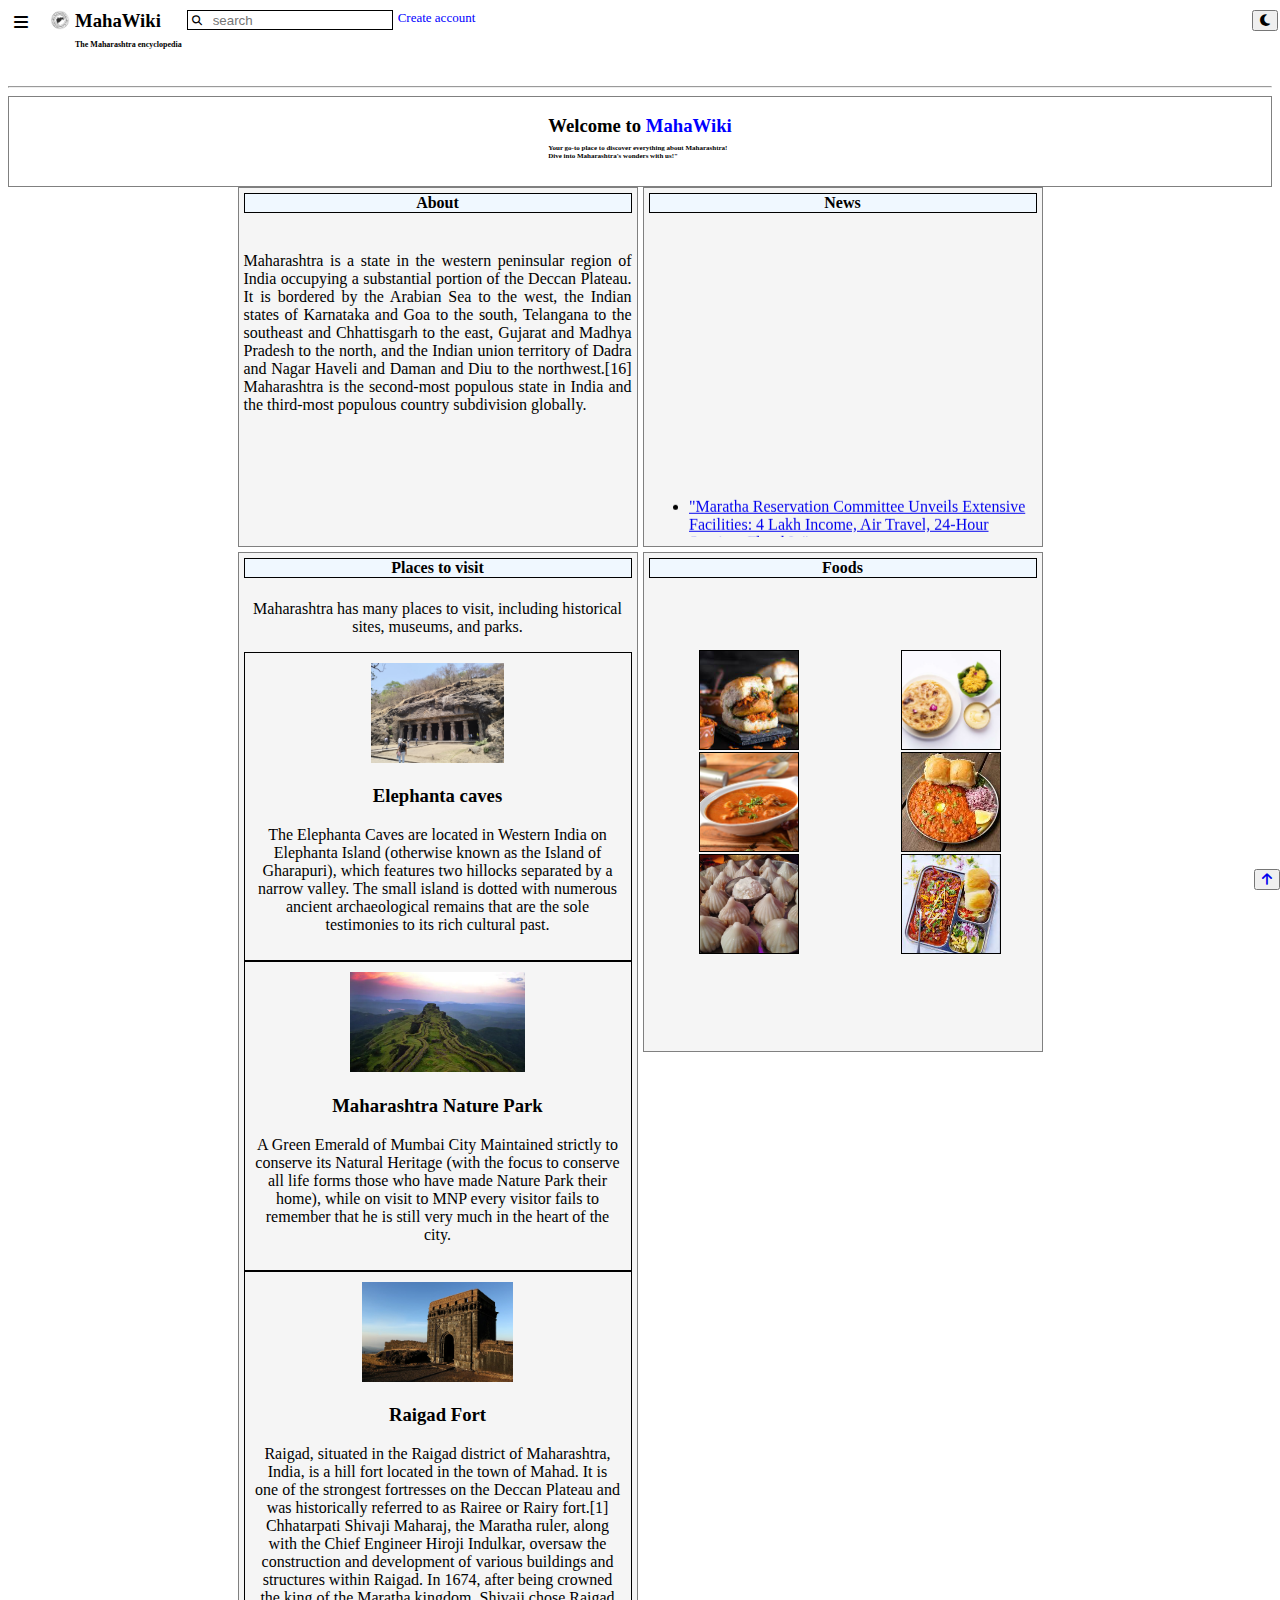
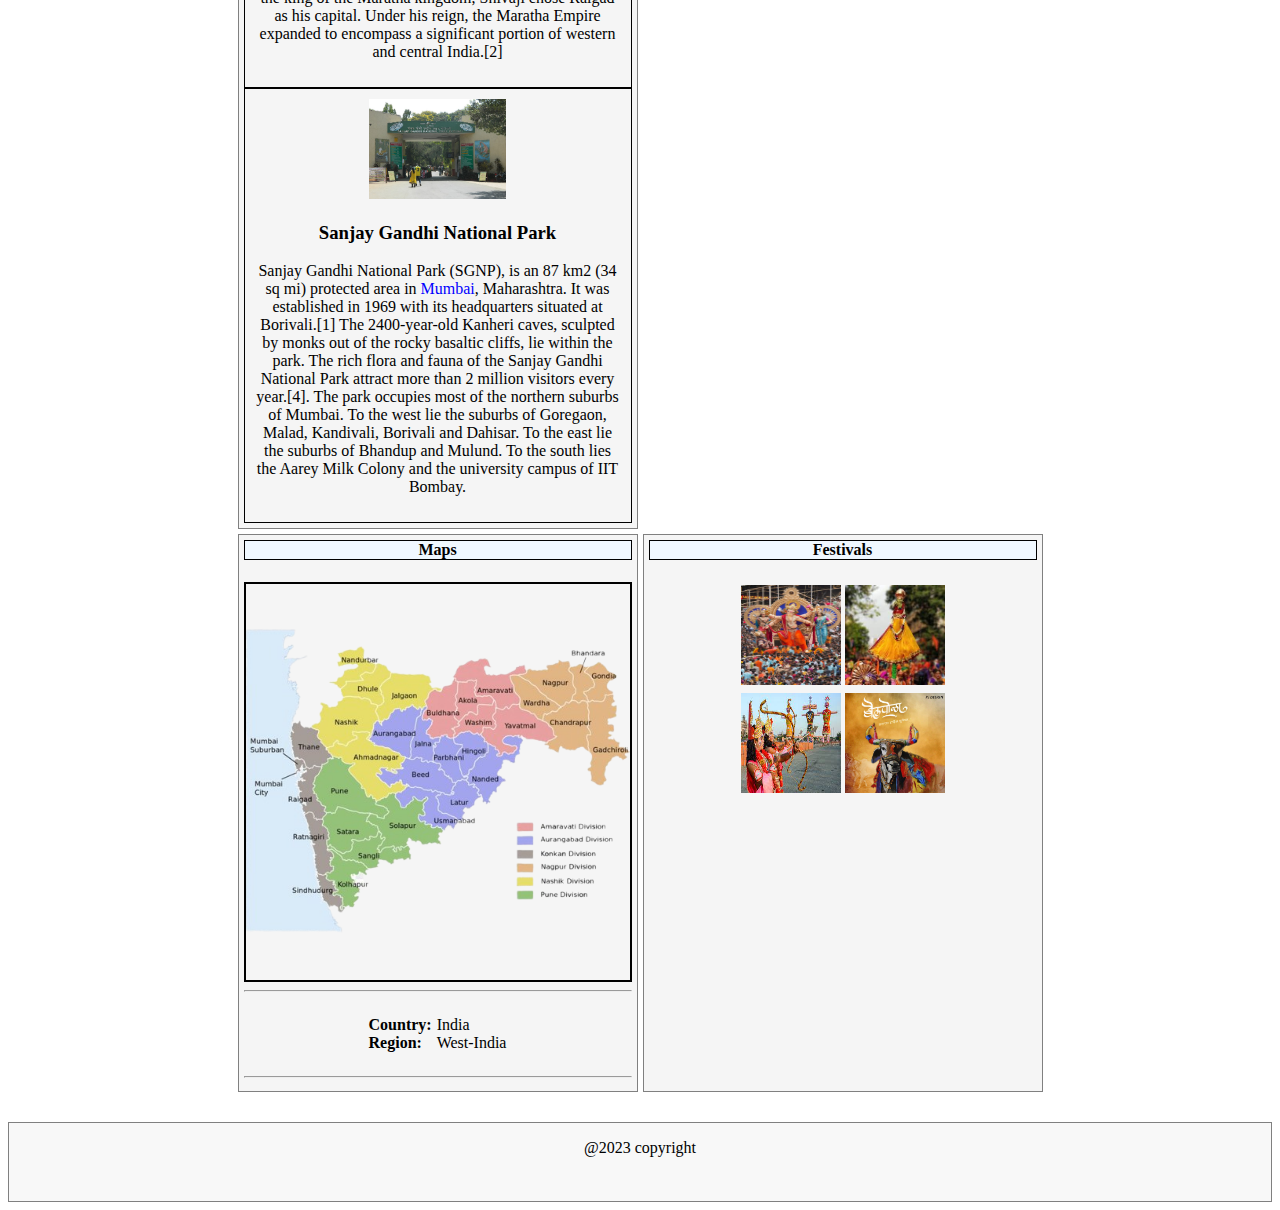
<file: index.html>
<!DOCTYPE html>
<html lang="en">
<head>
    <meta charset="UTF-8">
    <meta name="viewport" content="width=device-width, initial-scale=1.0">
    <title>Maha-Wiki</title>
    <link rel="stylesheet" href="https://cdnjs.cloudflare.com/ajax/libs/font-awesome/6.5.1/css/all.min.css">
    <link rel="stylesheet" href="style.css">
    <style>
        #Mode{
            position: absolute;
            right: 2px;

        }
    </style>
  <link rel="icon" type="image/x-icon" href="Logo.webp">
</head>
<body>
    <div id="header" style=" padding: 2px; display: flex;gap:5px;width: 100%;">
        <button id="Mode" onclick="toggleBackgroundColor()"><i class="fas fa-moon"></i></button>
        <div class="bar-contain" style="padding: 4px; ">
        <i class="fas fa-bars" id="bars" style="cursor: pointer;"></i>
        </div>
        <nav>
            
            <div id="sidebar">
                
                <ul >
                    <li><i class="fas fa-x" style="cursor: pointer;color: black;"></i></li>
                    <li><a style="text-decoration: none;color: black;" href="#" onclick="scroll('')">Home</a></li>
                    <li><a style="text-decoration: none;color: black;" href="#About" onclick="scroll('About')">About</a></li>
                    <li><a style="text-decoration: none;color: black;" href="#News" onclick="scroll('News')">News</a></li>
                    <li><a style="text-decoration: none;color: black;" href="#foodgrid" onclick="scroll('foodgrid')">Food</a></li>
                    <li><a style="text-decoration: none;color: black;" href="#festivals" onclick="scroll('festivals')">Festivals</a></li>
                    <li><a style="text-decoration: none;color: black;" href="#maps" onclick="scroll('maps')">Map</a></li>
                </ul>
            </div>
            
            
        </nav>
        <div class="logo11" style="display: flex; gap: 5px;">
            <img src="Logo.webp" alt="" height="20px" style="margin-left: 8px;">
            <h3 style="margin-top: 0; text-align: justify;">MahaWiki <br><p style="font-size: 8px;">The Maharashtra encyclopedia</p></h3>
        </div>
        <div style="position: relative;">
            <input type="search" name="" id="search" placeholder="search" style="height: 20px; border-radius: 0px; border: 0.7px solid; padding-left: 25px;">
            <i class="fa-solid fa-magnifying-glass" style="color: black;font-size: 10px;position: absolute; top: 5px; left: 5px;"></i>
        </div>
        <a href="account.html" style="text-decoration: none;color: blue;font-size: 13px;">Create account</a>
    </div>
    <hr>
    <div class="describe" style="border: 1px solid grey;display: flex;align-items: center;justify-content: center;text-align: center;">
      <h3>Welcome to <a href="" style="color: blue;text-decoration: none;">MahaWiki</a><br><p style="text-align: justify;font-size: 7px;">Your go-to place to discover everything about Maharashtra! <br>Dive into Maharashtra's wonders with us!"</p></h3>
     
    </div>
    <div class="grid-container " style="justify-content: center;">
        <div class=" grid-item grid-item-1 " style="display: block;padding: 5px;" id="About">
            <h4 style="border: 0.8px solid black;background: aliceblue;width: 100%;height: 20px;margin-top: 0;text-align: center;">About</h4>
        <p style="text-align: justify;"><br>Maharashtra  is a state in the western peninsular region of India occupying a substantial portion of the Deccan Plateau. It is bordered by the Arabian Sea to the west, the Indian states of Karnataka and Goa to the south, Telangana to the southeast and Chhattisgarh to the east, Gujarat and Madhya Pradesh to the north, and the Indian union territory of Dadra and Nagar Haveli and Daman and Diu to the northwest.[16] Maharashtra is the second-most populous state in India and the third-most populous country subdivision globally. </p>
        
        </div>
        <div class=" grid-item grid-item-2" style="display: block;padding: 5px;" id="News" >
            <h4 style="border: 0.8px solid black;background: aliceblue;width: 100%;height: 20px;margin-top: 0;text-align: center;">News</h4>
             <marquee behavior="" direction="up">
                <ul style="display: block;">
                    <li><a href="https://www.loksatta.com/mumbai/facilities-maratha-reservation-advisory-board-4-lakhs-remuneration-air-travel-separate-office-mumbai-print-news-css-98-4142451/">"Maratha Reservation Committee Unveils Extensive Facilities: 4 Lakh Income, Air Travel, 24-Hour Services Flood In"</a> </li><br>
                    <li><a href="https://www.loksatta.com/desh-videsh/chhattisgad-kisan-nyay-yojana-by-congress-cm-bhupesh-baghel-pmw-88-3970611/">"Chhattisgarh Government Transfers ₹1895 Crore into Farmers' Accounts, Benefits 24.52 Lakh; Discover the Farmer Justice Scheme!"</a></li><br>
                    <li><a href="https://www.loksatta.com/maharashtra/big-decision-of-the-government-for-the-students-of-dhangar-community-ajit-pawar-informed-through-twitter-sgk-96-3913509/">"Government's Major Decision for Dhangar Community Revealed by Ajit Pawar on Twitter!"</a></li><br>
                    <li><a href="https://www.loksatta.com/desh-videsh/indian-origin-couple-found-dead-sold-4-dollar-million-home-amid-funds-crunch-sgk-96-4130763/?utm_source=Taboola_Recirculation&utm_medium=RC&utm_campaign=LS">"Indian-Origin Couple Tragically Found Dead After Selling $4 Million Home Amid Financial Crisis"</a></li><br>
                    <li><a href=""></a></li>
                </ul>
             </marquee>
        
        </div>
        <div class=" grid-item grid-item-3" style="display: block;padding: 5px;" id="places">        
        <h4 style="border: 0.8px solid black;background: aliceblue;width: 100%;height: 20px;margin-top: 0;text-align: center;">Places to visit</h4>
      <p style="text-align: center;">Maharashtra has many places to visit, including historical sites, museums, and parks.</p>
 <div class="image-container" style="display: block;">
    <div class="img1"> 
        <img src="Elephanta_Caves.jpg" alt=""height=100px>
    <h3>Elephanta caves</h3>
    <p>The Elephanta Caves are located in Western India on Elephanta Island (otherwise known as the Island of Gharapuri), which features two hillocks separated by a narrow valley. The small island is dotted with numerous ancient archaeological remains that are the sole testimonies to its rich cultural past.</p>
    </div>
    <div class="img1"> <img src="Park.webp" alt=""height=100px>
        <h3>Maharashtra Nature Park</h3>
    <p> A Green Emerald of Mumbai City
        Maintained strictly to conserve its Natural Heritage (with the focus to conserve all life forms those who have made Nature Park their home), while on visit to MNP every visitor fails to remember that he is still very much in the heart of the city.</p>
 
    </div>
    <div class="img1"> <img src="Raigad.jpg" alt=""height=100px>
        <h3>Raigad Fort</h3>
        <p> Raigad, situated in the Raigad district of Maharashtra, India, is a hill fort located in the town of Mahad. It is one of the strongest fortresses on the Deccan Plateau and was historically referred to as Rairee or Rairy fort.[1]

            Chhatarpati Shivaji Maharaj, the Maratha ruler, along with the Chief Engineer Hiroji Indulkar, oversaw the construction and development of various buildings and structures within Raigad. In 1674, after being crowned the king of the Maratha kingdom, Shivaji chose Raigad as his capital. Under his reign, the Maratha Empire expanded to encompass a significant portion of western and central India.[2] </p>
     
    </div>
    <div class="img1"> <img src="SJNP.JPG" alt=""height=100px>
        
    <h3 >Sanjay Gandhi National Park </h3>
<p>
    Sanjay Gandhi National Park (SGNP), is an 87 km2 (34 sq mi) protected area in <a href="https://en.wikipedia.org/wiki/Mumbai" style="text-decoration: none; color: blue;" title="Mumbai (formerly called Bombay) is a densely populated city on India’s west coast. A financial center, it's India's largest city. On the Mumbai Harbour waterfront stands the iconic Gateway of India stone arch, built by the British Raj in 1924. Offshore, nearby Elephanta Island holds ancient cave temples dedicated to the Hindu god Shiva. The city's also famous as the heart of the Bollywood film industry." id="Mumb">Mumbai</a>, Maharashtra. It was established in 1969 with its headquarters situated at Borivali.[1]

The 2400-year-old Kanheri caves, sculpted by monks out of the rocky basaltic cliffs, lie within the park. The rich flora and fauna of the Sanjay Gandhi National Park attract more than 2 million visitors every year.[4]. 
The park occupies most of the northern suburbs of Mumbai. To the west lie the suburbs of Goregaon, Malad, Kandivali, Borivali and Dahisar. To the east lie the suburbs of Bhandup and Mulund. To the south lies the Aarey Milk Colony and the university campus of IIT Bombay. 
</p>
</div>
 </div>
    </div>
        <div class=" grid-item grid-item-4" style="padding: 5px;height: 500px;" id="foodgrid">
            <h4 style="border: 0.8px solid black;background: aliceblue;width: 100%;height: 20px;margin-top: 0;text-align: center;">Foods</h4>
           <div class="foods" >
<div class="food1" id="poli" alt="poli">
   
</div>
<div class="food1" id="vada">

</div>
<div class="food1" id="rassa">
        </div>
<div class="food1" id="pavbhaji">
        </div>
<div class="food1" id="modak">
        </div>
<div class="food1" id="misal">
        </div>


        </div>
        
    </div>
    <div class=" grid-item grid-item-5" style="display: flex;justify-content: center;align-items: center;flex-direction: column;padding: 5px;" id="maps">
        <h4 style="border: 0.8px solid black;background: aliceblue;width: 100%;height: 20px;margin-top: 0;text-align: center;">Maps</h4>
 <div class="map-container" id="maps">
    
 </div>
 
 <hr style="width: 100%;">
 <div class="location" style="width: 100%;display: flex;gap: 5px;justify-content: center;align-items: center;">
    <div class="domain"  >
   <p>
   <b>Country:</b><br>
   <b>Region:</b>
   </p> 
 </div>
 <div class="name">
    <p>India <br>West-India</p>
 </div>
    </div>

    <hr style="width: 100%;">

    </div>
    <div class="grid-item festivals" style="display: flex;flex-direction: column;align-items: center;padding: 5px;" id="festivals">
        <h4 style="border: 0.8px solid black;background: aliceblue;width: 100%;height: 20px;margin-top: 0;text-align: center;">Festivals</h4>

        <table>
            <tr>
                <td title="Ganesh Chaturthi (ISO: Gaṇeśa Caturthī), also known as Vinayak Chaturthi (Vināyaka Caturthī) or Ganeshotsav (Gaṇeśōtsava), is a Hindu festival that tributes Hindu deity Ganesha.[3] The festival is marked with the installation of Ganesha's clay murtis (devotional representations of a deity) privately in homes and publicly on elaborate pandals (temporary stages). Observances include chanting of Vedic hymns and Hindu texts, such as prayers and vrata (fasting).[3] Offerings and prasada from the daily prayers, that are distributed from the pandal to the community, include sweets such as modak as it is believed to be a favourite of Lord Ganesha.[4][5] The festival ends on the tenth day after start, when the Murti is carried in a public procession with music and group chanting, then immersed in a nearby body of water such as a river or sea, called visarjana on the day of Ananta Chaturdashi. In Mumbai alone, around 150,000 Murtis are immersed annually.[6] Thereafter the clay Murti dissolves and Ganesha is believed to return to his celestial abode."><img src="Ganeshchaturthi.webp" height="100" width="100" alt=""></td>
                <td title="Gudi Padwa is a spring festival that marks the beginning of the traditional new year for Marathi and Konkani Hindus. It is celebrated on the first day of the Chaitra month according to the lunisolar Hindu calendar. In 2024, Gudi Padwa will be celebrated on April 9"><img src="gudi.jpeg" height="100" width="100" alt=""></td>
            </tr>
            <tr>
                <td title="Dussehra, in Hinduism, holiday marking the triumph of Rama, an avatar of Vishnu, over the 10-headed demon king Ravana, who abducted Rama’s wife, Sita. The festival’s name is derived from the Sanskrit words dasha (“ten”) and hara (“defeat”). Symbolizing the victory of good over evil, Dussehra is celebrated on the 10th day of the month of Ashvina (September–October), the seventh month of the Hindu calendar, with the appearance of the full moon, an event called the “bright fortnight” (shukla paksha). Dussehra coincides with the culmination of the nine-day Navratri festival and with the tenth day of the Durga Puja festival. For many, it marks the beginning of preparation for Diwali, which occurs 20 days after Dussehra."><img src="dussehra.jpeg" height="100" width="100" alt=""></td>
                <td title="Pola is a festival celebrated by farmers in Maharashtra and Chhattisgarh to honor the importance of bulls and oxen. It's celebrated on the new moon day of Pithori Amavasya, which usually falls in August. The festival marks the end of the monsoon season and the beginning of the agricultural year."><img src="pola.jpg" height="100" width="100" alt=""></td>
            </tr>
        </table>
    </div>
    </div>
    <button style="position:fixed;bottom: 10px;right: 0;"><a href="#header" onclick="scroll('header')"><i class="fa-solid fa-arrow-up"></i></a></button>
    <footer style="border: 1px solid grey;margin-top: 30px;background-color: rgb(248, 248, 248);width: 100%;height: 80px;display: flex;justify-content: center;">
<p style="text-align: center;color:black;" id="foottext">@2023 copyright</p>
    </footer>
 
<script>
    let bar=document.getElementById('bars');
    let sidebars=document.getElementById('sidebar');
    bar.addEventListener('click',function() {
        sidebars.style.display='block';
        sidebars.style.left='0px';
        

    },false)
    let cross=document.querySelector('.fa-x');
   
    cross.addEventListener('click',function() {
        sidebars.style.display='block';
        sidebars.style.left='-2000px';
    },false);
    function scroll(sectId){
        const section = document.getElementById(sectionId);
    if (section) {
       section.scrollIntoView({ behavior: 'smooth' });
    }
    }
    
const button=document.getElementById('Mode');
function toggleBackgroundColor(){
    const body = document.querySelector('body');
    const heading=document.querySelectorAll('h4');
    const grid=document.getElementsByClassName('grid-item');
    const foooter=document.querySelector('footer');
    const text=document.querySelector('#foottext');
        if (body.style.backgroundColor === 'white'||body.style.backgroundColor === '') {
            body.style.backgroundColor = 'rgba(0,0,0,0.8)';
            
            body.style.color = 'white';
            for (let i = 0; i < grid.length; i++) {
                grid[i].style.backgroundColor = 'black';
                
            }
            for (let i = 0; i < heading.length; i++) {
                heading[i].style.color = 'black';
                
            }
            foooter.style.backgroundColor='black';
            text.style.color='white'

           
          

        } else {
            body.style.backgroundColor = 'white';
            body.style.color = 'black';
            for (let i = 0; i < grid.length; i++) {
                grid[i].style.backgroundColor = 'whitesmoke';
                
            }
        }
}
</script>
 
</body>
</html>
</file>
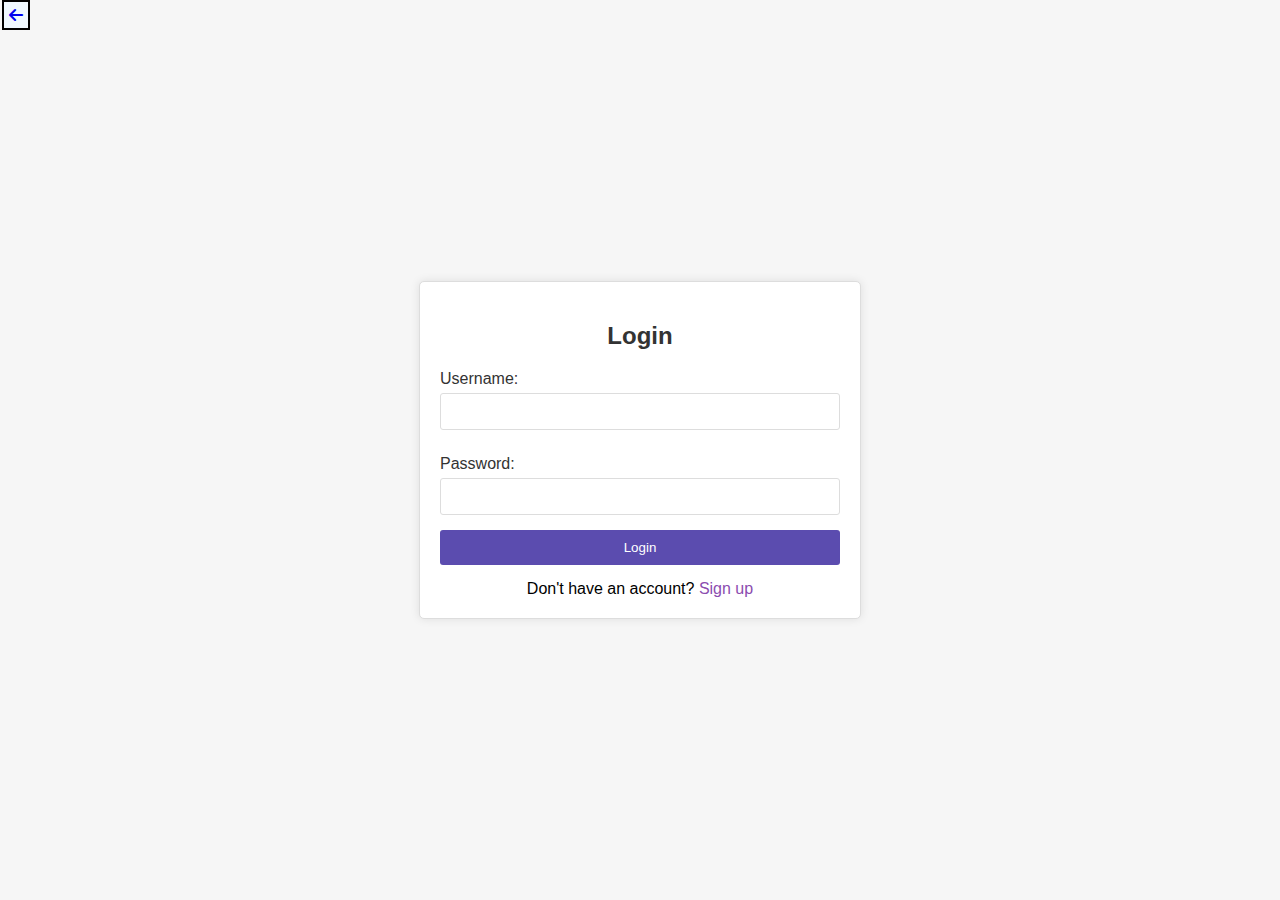
<file: account.html>
<!DOCTYPE html>
<html lang="en">
<head>
    <meta charset="UTF-8">
    <meta name="viewport" content="width=device-width, initial-scale=1.0">
    <link rel="stylesheet" href="https://cdnjs.cloudflare.com/ajax/libs/font-awesome/6.5.1/css/all.min.css">

    <title>Account</title>
    <style>
        body {
            font-family: Arial, sans-serif;
            margin: 0;
            padding: 0;
            display: flex;
            flex-direction: column;
            align-items: center;
            justify-content: center;
            height: 100vh;
            background-color: #f6f6f6;
        }

        .fa-arrow-left{
            position: absolute;
            top: 0;
            left: 2px;
            padding: 5px;
            background-color: aliceblue;
            border: 2px solid black;

        }
        .login-container {
            background-color: #ffffff;
            border: 1px solid #ddd;
            padding: 20px;
            border-radius: 5px;
            box-shadow: 0 0 10px rgba(0, 0, 0, 0.1);
            max-width: 400px;
            width: 100%;
        }

        h2 {
            text-align: center;
            color: #333;
        }

        label {
            display: block;
            margin: 10px 0 5px;
            color: #333;
        }

        input {
            width: 100%;
            padding: 10px;
            margin-bottom: 15px;
            box-sizing: border-box;
            border: 1px solid #ddd;
            border-radius: 3px;
        }

        #submit {
            background-color: #5b4caf;
            color: white;
            padding: 10px;
            border: none;
            border-radius: 3px;
            cursor: pointer;
            width: 100%;
        }

        #submit:hover {
            background-color: #6c45a0;
        }

        .signup-link {
            text-align: center;
            margin-top: 15px;
        }

        .signup-link a {
            color: #8b4caf;
            text-decoration: none;
        }

        .signup-link a:hover {
            text-decoration: underline;
        }
    </style>
</head>
<body>
   <a href="index.html"> <i class="fa-solid fa-arrow-left" >
        
    </i>
    </a>
    <div class="login-container">
        <h2>Login</h2>
        <form>
            <label for="username">Username:</label>
            <input type="text" id="username" name="username" required>

            <label for="password">Password:</label>
            <input type="password" id="password" name="password" required>

            <button type="submit" id="submit">Login</button>
        </form>

        <div class="signup-link">
            Don't have an account? <a href="#">Sign up</a>
        </div>
    </div>
</body>
</html>
</file>
<file: style.css>
*{
    
    box-sizing: border-box;
}

.grid-container{
    display: grid;
    grid-template-columns: 400px 400px;
    grid-auto-rows: minmax(150px , auto);
    grid-column-gap: 5px;
    grid-row-gap: 5px;
}
.grid-item{
    background-color: whitesmoke;
    border: 1px solid grey;
    
}

.img1{
    border: 1px solid black;
   padding:10px;
  text-align: center;
  gap: 20px;
}
.img1 img{
    max-height: 100%;
}
@media(max-width:760px)
{
   .foods{
     height: 70%;  
   
    }
   
}
.foods{
  width: 100%;
 
  grid-template-columns: repeat(auto-fit,minmax(200px,600px));
max-height: 100%;
 display: grid;
 gap: 2px;
 padding:50px;

 background-color: transparent;
 grid-template-areas:
 "vadapav pooranpoli"
 "gravy bhaji"
 "modak misalpav";
  
}

.food1{
   
    display: flex;
    align-items: center;
    width: 200px;
    height: 100px;
    border: 1px solid black;
    justify-content: center; 
     max-width: 50%;
      max-height: 100%;

}
td{
    cursor: pointer;
}
.food1:first-child{
    background-image: url('Puran-Poli.jpg');
    background-size: cover;
    background-position:center ;
    background-repeat: no-repeat;
}
.food1:nth-child(2){
    background-image: url('Vada\ pav.jpeg');
    background-size: cover;
    background-position:center ;
    background-repeat: no-repeat;
   

}
.food1:nth-child(3){
    background-image: url('Rassa-Non-Veg-Curry.jpg');
    background-size: cover;
    background-position:center ;
    background-repeat: no-repeat;
   

}
#vada{
    grid-area: vadapav;
}
#poli{
    grid-area: pooranpoli;
}
#rassa{
    grid-area: gravy;
}
#pavbhaji{
    grid-area: bhaji;
    background-image: url('pavbhaji.jpeg');
    background-size: cover;
    background-position:center ;
    background-repeat: no-repeat;

}
#modak{
    grid-area: modak;
    background-image: url('Modak.jpg');
    background-size: cover;
    background-position:center ;
    background-repeat: no-repeat;

}
#misal{
    grid-area: misalpav;
    background-image: url('misal.jpeg');
    background-size: cover;
    background-position:center ;
    background-repeat: no-repeat;
}

/* CSS for sidebar */
#sidebar {
    position: fixed;
  display: none;
    top: 0;
    bottom: 0;
    width: 200px;
    background-color: #f4f4f4;
    transition: 0.3s ease-in-out;
    overflow-y: auto;
    padding-top: 20px;
    z-index: 999;
    transition: 0.3s ease-in-out;
}
.fa-x:hover{
    border: 1px solid black;
    color: gray;
    padding: 2px 3px;
}
.fa-bars:hover{
background-color: aliceblue;
color: black;
padding: 2px;


}
#sidebar ul {
    list-style: none;
    padding: 0;
    margin: 0;
}

#sidebar ul li {
    padding: 10px 20px;
}


.map-container{
    background-image: url('Maharashtra_Map_With_District_PNG_Transparent_With_Clear_Background_ID_290319_png_-_Free_PNG_Images-removebg-preview.png') ;
    
    background-size: cover;
    background-position:center ;
    background-repeat: no-repeat;
    height: 400px;
    width: 400px;
    max-width: 100%;
    max-height: 100%;
    border: 2px solid black;
}
@media(max-width:768px){
    .grid-container{
        display: flex;
        flex-direction: column;
    }
.image-container .img1{
   font-size: 5px;
}
 input{
   width: 100px;
    
 }   
 .foods{
    display: flex;
    flex-direction: column;
    justify-content: center;
    align-items: center;
 }
 #header a{
font-size: 5px;
 }
 #header h3{
font-size: 15px;
 }
 #header p{
   font-size: 10px;
 }
 #sidebar li a{
    font-size: 15px;
 }
}
</file>
